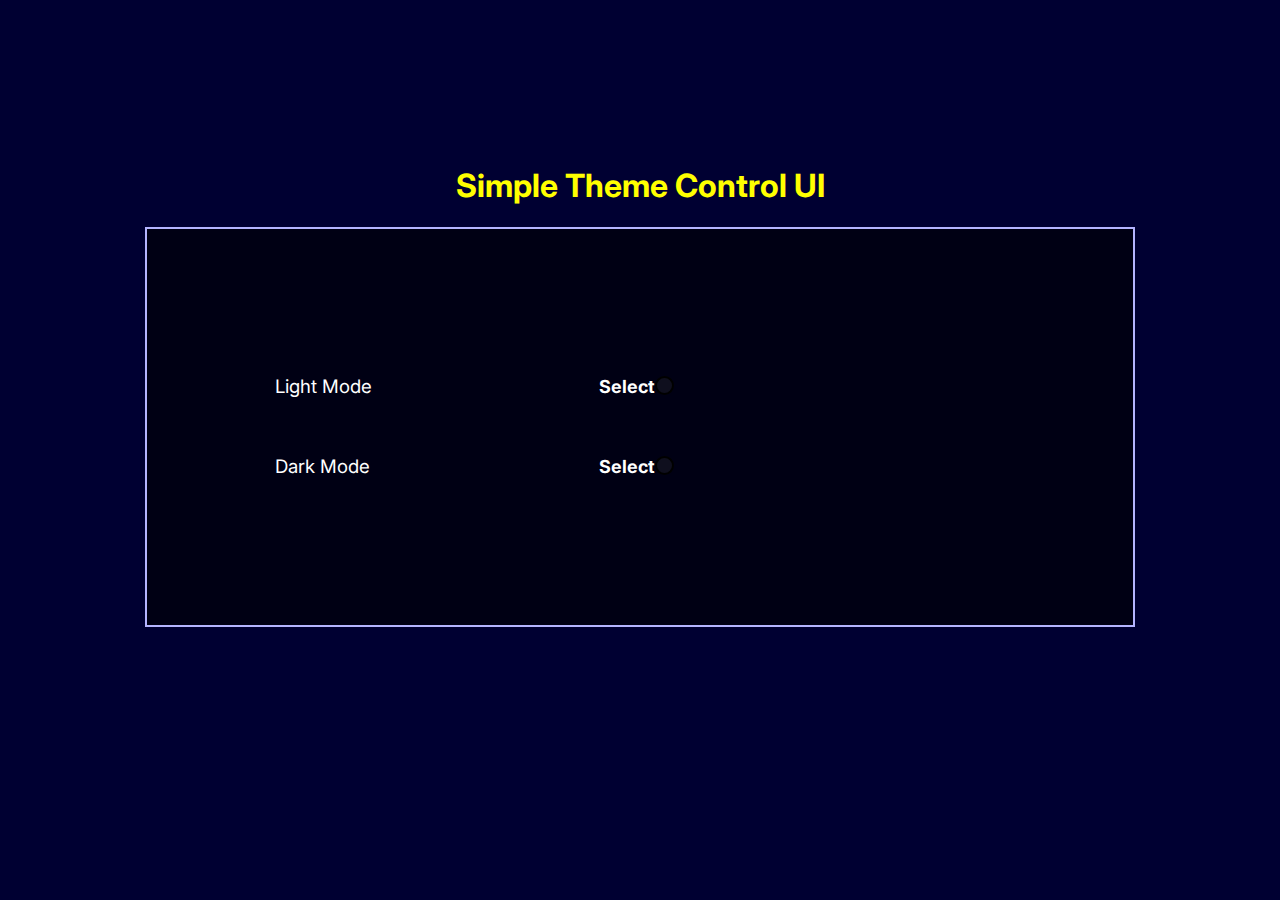
<file: theme.html>
<!DOCTYPE html>
<html lang="en">
<head>
  <meta charset="UTF-8">
  <meta http-equiv="CONTENT-TYPE" content="text/html; charset=UTF-8">
  <link rel="stylesheet" href="style.css">
  <script src="js.js" defer></script> <!-- Use defer to load JS after HTML -->
  <title>Theme</title>
</head>
<body onload="main()">  <!-- Calls main() after the page is loaded -->
  <div class ="theme-body">
    <h1 id = "tmp" style="text-align:center;color:var(--colour);">
      Simple Theme Control UI
    </h1>
    <div style="display:flex;overflow:hidden;border:2px solid rgb(180,180,255);background-color:var(--themebg);">
      <div class ="themes">
        <h3 style="padding: 10%;font-weight:400;">Light Mode</h3>
        <h3 style="padding: 10%;font-weight:400;">Dark Mode</h3>
      </div>
        <form class = "buttons">
          <label class="radio-layout" for = "o1">Select  <input type="radio" id = "o1" name = "mode" onclick = "Bit.key = 0; changeMode();"></label>
          <label class="radio-layout" for = "o2">Select  <input type="radio" id = "o2" name = "mode" onclick = "Bit.key = 1; changeMode();"></label>
        </form>
    </div>
  </div>
</body>
</html>
</file>
<file: style.css>
@import url('https://fonts.googleapis.com/css2?family=Inter:wght@300;400;600&family=Montserrat:wght@300;400;600&family=Lexend:wght@300;400;600&display=swap');
body {
    font-family: 'Inter', 'Montserrat', 'Lexend', sans-serif;
    background-color: var(--bodyBG);
    color: var(--font);
    position: relative;
    padding: 1%;
    border-radius: 2%;
    height: 75vh;
}
header::after {
    position: absolute;
    content: '';
    top: 0;
    right: 0;
    height: 100%;
    width: 100%;
    background: linear-gradient(to top, var(--radFrom), var(--radTo));
    border-radius: 3%;
    z-index: -1;
    opacity: 0.3;
}
header{
    position: relative;
    display: flex;
    justify-content: space-evenly;
    align-items: center;
    width: 100%;
}
/*MENU WORKING WITH SIDE SLIDE BAR*/
.sidebar{
    position: fixed;
    top:0;
    left:-50%;
    height: 100%;
    width:50%;
    transition: left 0.2s ease-in;
    z-index:9999;
    background-color: var(--bg);
}
.sidebar.active{
    left:0;
}

.menu {
    position: relative;
    background-color: var(--bg);
    align-items: center;
    display: flex;
    width: 100%;
    flex-wrap: wrap;
    flex-direction: column;
    justify-content: space-evenly;
    overflow: auto; /* Make the menu scrollable if needed */
    box-sizing: border-box;
    padding: 1%;
    margin-top:25%;
}
.Heading {
    margin:0;
    flex: 1 1 auto;
    box-sizing: border-box;
    display: flex;
    flex-direction: row;
    max-height: 100%;
    max-width: 100%;
    overflow: auto; /* Make the heading scrollable if needed */
    justify-content: space-evenly;
}
.menu-head{
    display: flex;
    align-items: center;
    color: var(--font);
    font-weight: 800;
    font-size: 100%;
    font-family:'Inter', sans-serif;
    text-align: center;
}
.menu-head img{
    width: 50px;
    height: auto;
    border-radius: 50%;
}
.menu-layout{
    display: flex;
    flex-direction: column;
    flex-wrap: nowrap;
    align-items: center;
    justify-items: center;
    justify-content: space-evenly;
    box-sizing: border-box;
    color: whitesmoke;
    margin:0;
}
.item-layout{
    display: flex;
    justify-content: center;
    align-content: center;
    margin-top: 10%;
    padding-top: 10%;
    padding-bottom: 10%;
}
input{
    all: unset;
    width: 100%;
    text-align: center;
    background-color: var(--inputBg);
    color:var(--font);
}
a{
    all:unset;
}
button{
    all: unset;
    background: rgba(180,180,180,0.7);
    color: black;
    width: 100%;
    padding: 10%;
    border-radius: 5%;
}
.menu-list{
    all:unset;
    list-style: none;
    font-family: 'Lexend';
    font-weight: 300;
    font-size: 120%;
    text-align: center;
    color:var(--font);
}
.menu-list .item-layout:hover{
    border-radius: 100%;
    animation: wavy 0.5s ease-in 1;
}
@keyframes wavy{
    0%{
        background-color: var(--wavyBg);
        border-radius: 100%;
    }
    25%{
        background-color: var(--wavyBg);
        border-radius: 80%;
    }
    50%{
        background-color: var(--wavyBg);
        border-radius: 60%;
    }
    75%{
        background-color: var(--wavyBg);
        border-radius: 40%;
    }
    100%{
        background-color: transparent;
        border-radius: 0%;
    }
}



/*Specific CSS For Theme Page*/
.theme-body{
    padding: 10%;
    display: flex;
    flex-direction: column;
    align-content: center;
}
.themes{
    display: flex;
    white-space: nowrap;
    flex-direction: column;
    padding: 12%;
    text-align: center;
    background-color: var(--themebg);
}
.buttons{
    display: flex;
    flex-direction: column;
    padding: 12%;
    background-color: var(--themebg);
    justify-content: space-around;
}

.radio-layout{
    display: flex;
    align-self: center;
    flex-wrap: nowrap;
    font-weight: 700;
    font-size:18px;
}
/* Hide the default radio button */
input[type="radio"] {
    appearance: none;
    width: 15px;
    height: 15px;
    border: 2px solid black;
    border-radius: 50%;
    display: inline;
    position: relative;
}

/* Style the checked (selected) radio button */
input[type="radio"]:checked {
    background-color: blue; /* Change to any color */
    border: 2px solid blue;
}

/* Optional: Add a colored dot inside when selected */
input[type="radio"]::before {
    content: "";
    width: 8px;
    height: 8px;
    background-color: var(--radio); /* Inner dot color */
    border-radius: 50%;
    position: absolute;
    top: 50%;
    left: 50%;
    transform: translate(-50%, -50%);
    display: none;
}

input[type="radio"]:checked::before {
    display: block;
}

/*Main Content of The Home Page*/
.content{
    display: flex;
    flex-direction: column;
    flex: 1;
    overflow-y: auto;
    height: 100%;
    max-height: calc(80vh-2%);
    overflow-x: hidden;
    justify-content: flex-start;
    padding-top: 1%;
}
.row-titles{
    display: flex;
    flex-direction: row;
    align-self: center;
    overflow-x: scroll;
    width:100%;
    overflow-y: hidden;
    justify-content: flex-start;
    padding:6% 0 6% 0;
}
.titles{
    padding: 2% 3% 2% 3%;
    align-self: center;
    border-radius: 30px;
    background-color: var(--bg);
    margin:1px 30px 1px 2px;
    transition: background;
}
.titles:hover{
    background: wheat;
    color: black;
}
.task{
    position:relative;
    margin: 1px;
    display: flex;
    flex-direction: row;
    justify-content: space-evenly;
    align-items: center;
    padding: 10% 1% 10% 1%;
    color:var(--colour);
}
.task::after {
    position: absolute;
    content: '';
    top: 0;
    right: 0;
    height: 100%;
    width: 100%;
    background: linear-gradient(to top, var(--radFrom), var(--radTo));
    border-radius: 10px;
    z-index: -1;
    opacity: 0.4;
}
footer::after {
    position: absolute;
    content: '';
    top: 0;
    right: 0;
    height: 100%;
    width: 100%;
    background: linear-gradient(to top, var(--radFrom), var(--radTo));
    border-radius: 3%;
    z-index: -1;
    opacity: 0.6;
}
footer{
    position: relative;
    display: flex;
    justify-content: space-evenly;
    align-items: center;
    width: 100%;
}

/*
input[type="checkbox"]{
    border: 1px solid var(--font);
    height: 15px;
    width: 15px;
}*/
</file>
